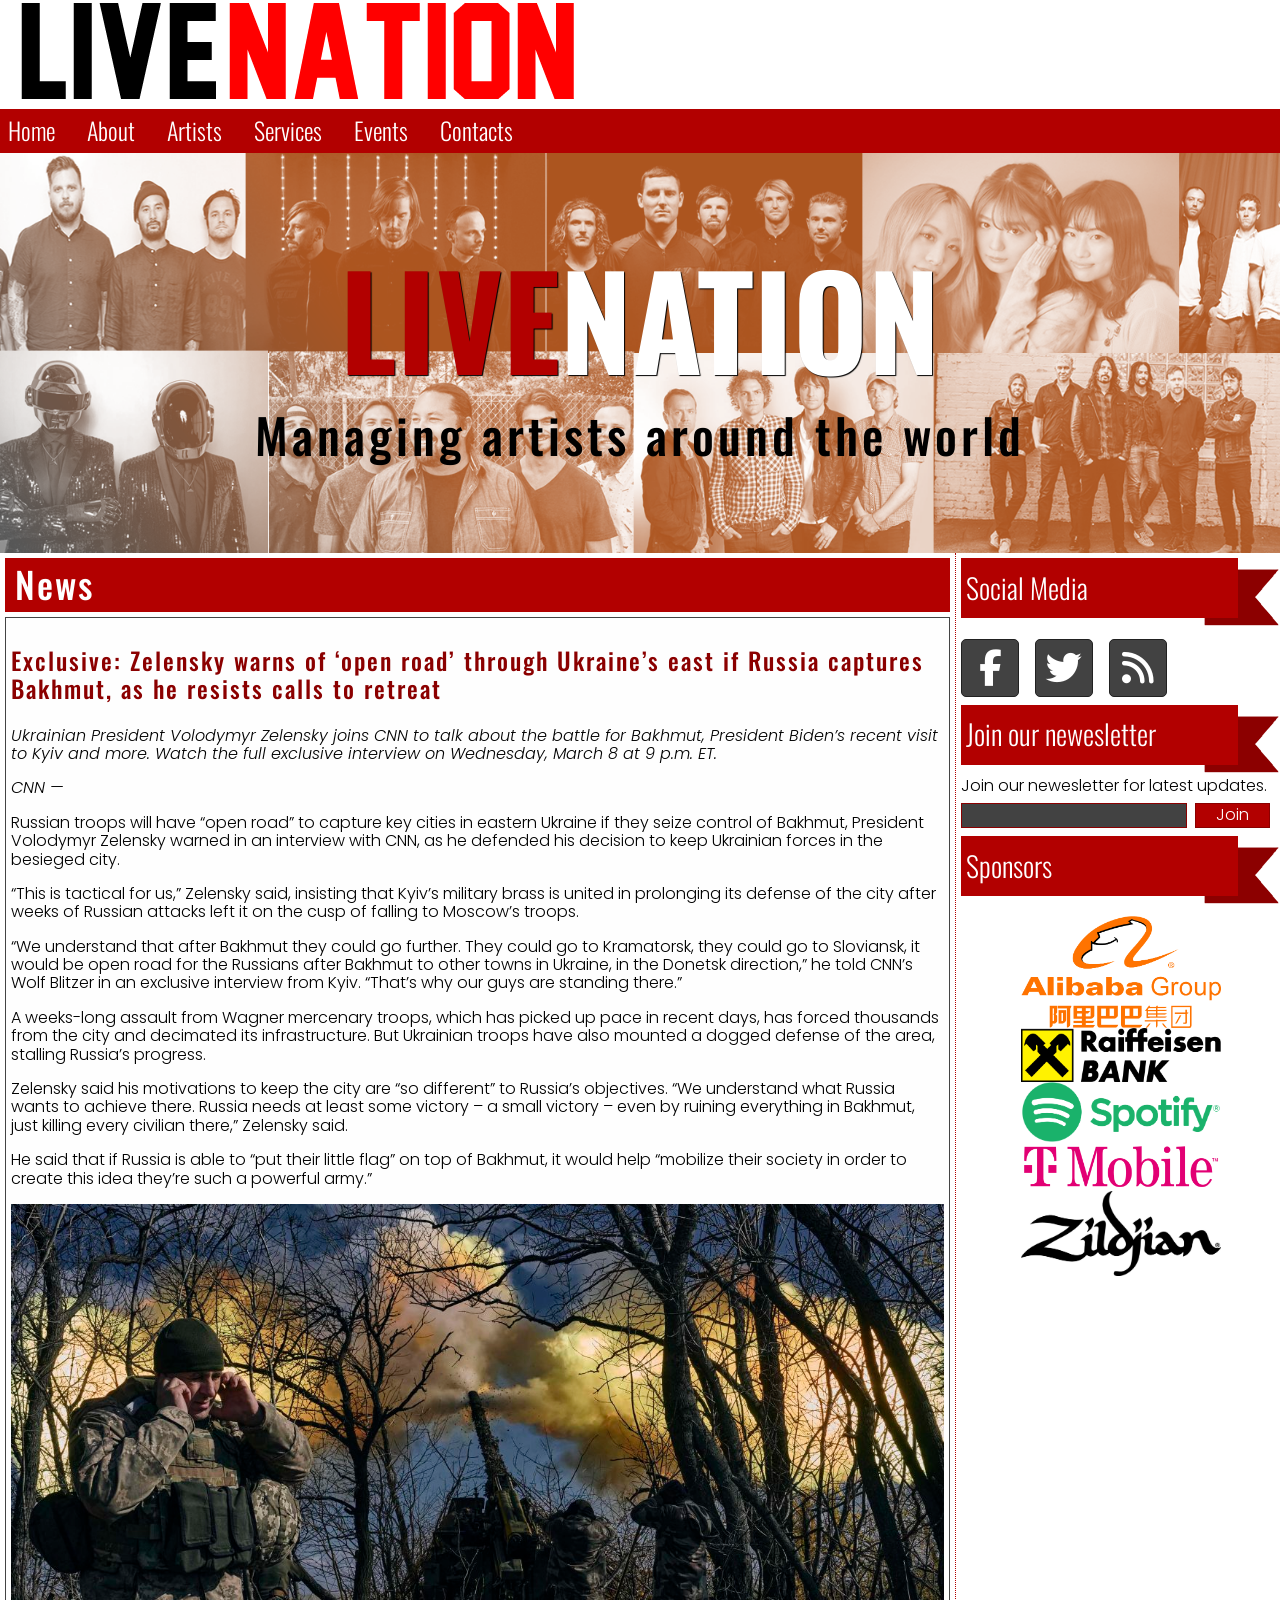
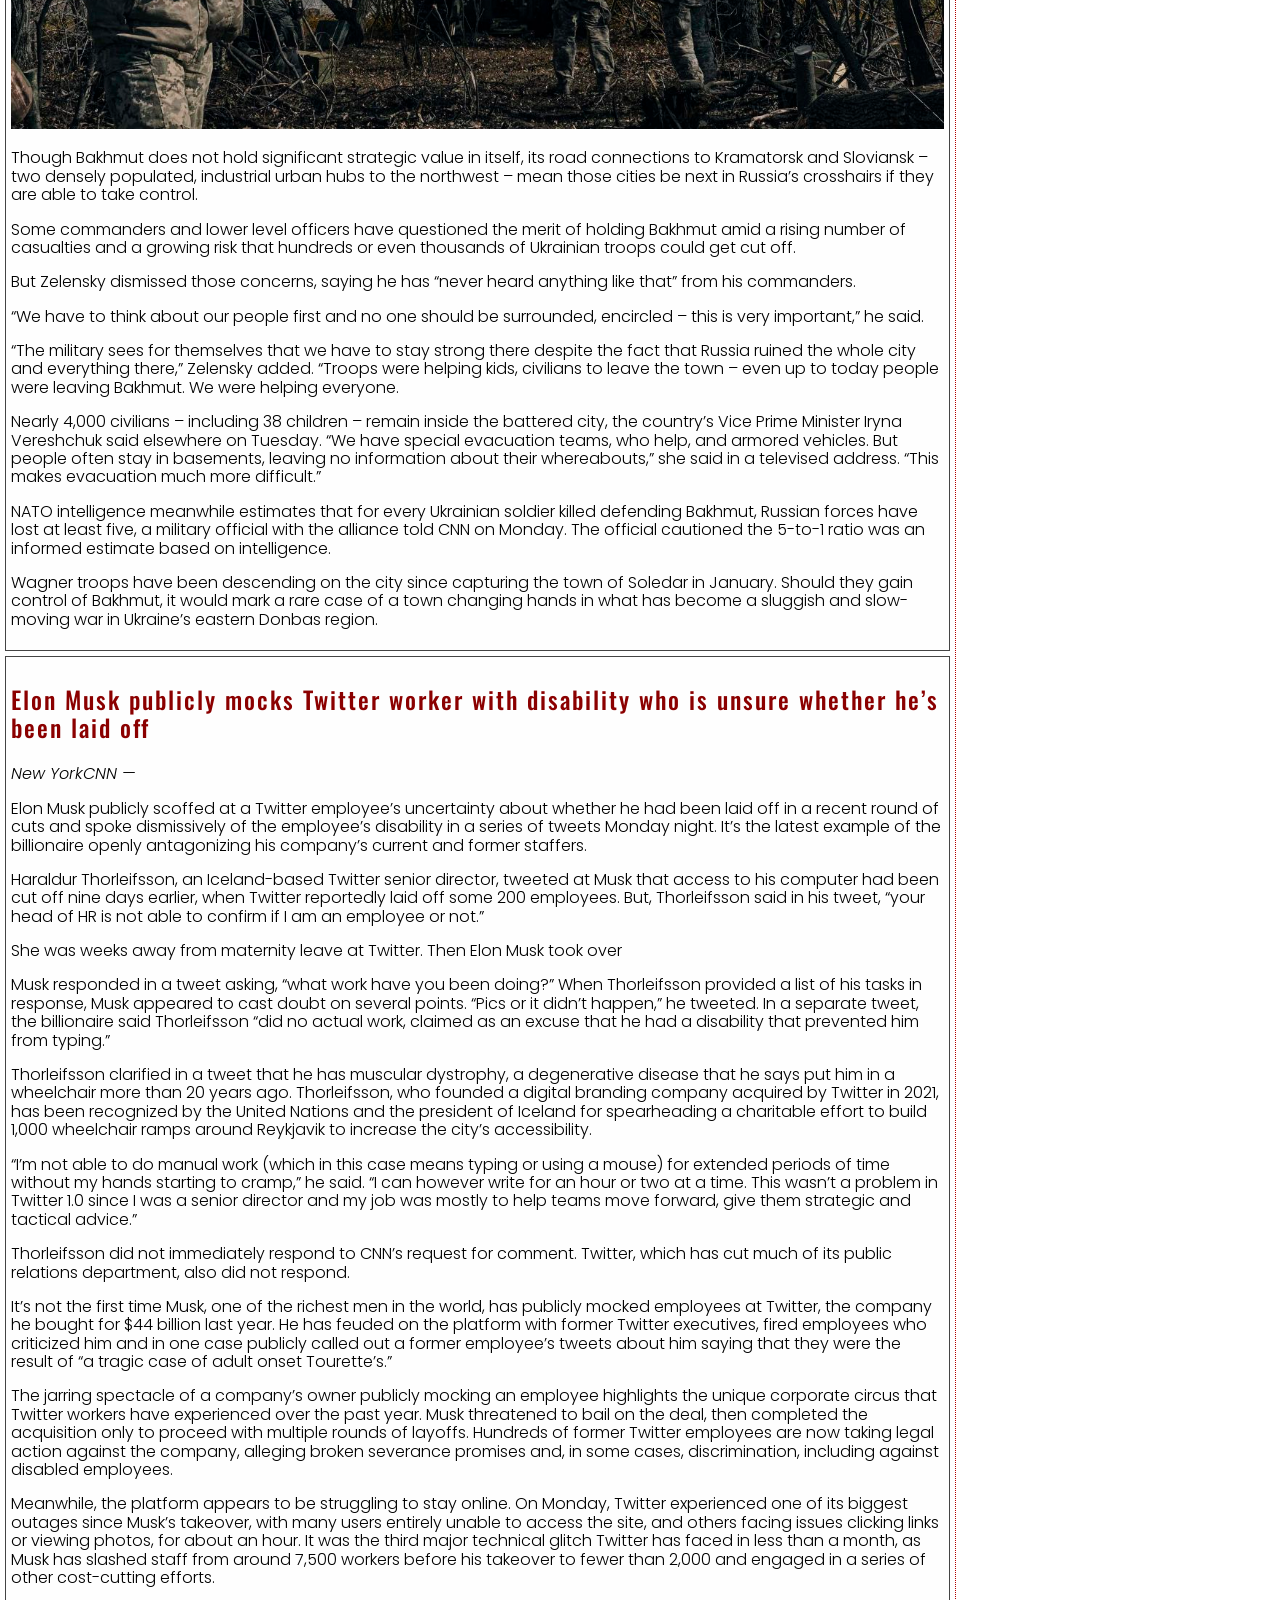
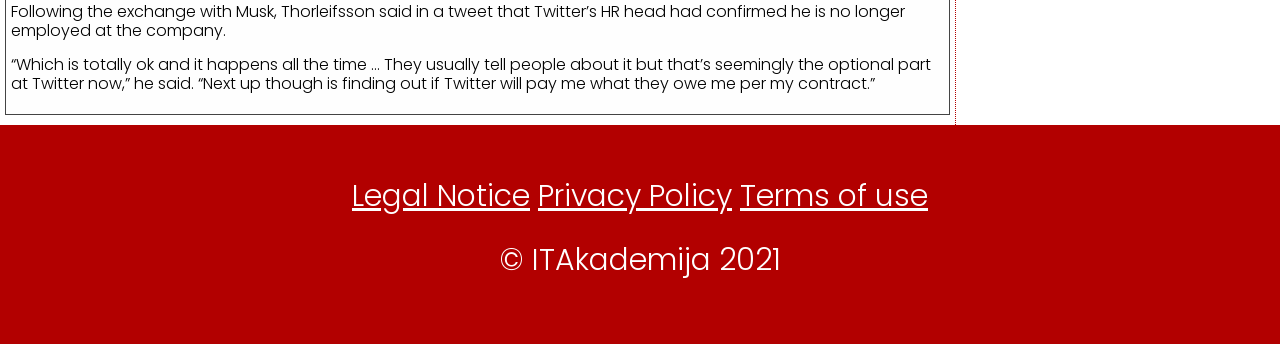
<file: index.html>
<!DOCTYPE html>
<html lang="en">
<head>
    <meta charset="UTF-8">
    <meta http-equiv="X-UA-Compatible" content="IE=edge">
    <meta name="viewport" content="width=device-width, initial-scale=1.0">
    <title>LiveNation</title>
    <link rel="icon" href="./favicon.ico">
    <link rel="stylesheet" href="https://cdnjs.cloudflare.com/ajax/libs/modern-normalize/1.1.0/modern-normalize.min.css">
    <link rel="stylesheet" href="https://cdnjs.cloudflare.com/ajax/libs/font-awesome/6.3.0/css/all.min.css">
    <link rel="stylesheet" href="./css/style.css">
    <script src="./js/includes.js" defer></script>
</head>
<body>
    <div data-include="./partials/header.html"></div>
    <div id="main_banner">
        <h1>
            <span id="banner_red">Live</span><span id="banner_white">nation</span>
        </h1>
        <h2>Managing artists around the world</h2>
    </div>
    <main>
        <section id="main_content">
            <h1 id="page_title">News</h1>
            <article class="news">
                <h1>Exclusive: Zelensky warns of ‘open road’ through Ukraine’s east if Russia captures Bakhmut, as he resists calls to retreat</h1>

<p class="editor-note inline-placeholder" data-uri="archive.cms.cnn.com/_components/editor-note/instances/editor-note-c41829c9b6102f21091e993c7ebc6ad0@published" data-editable="text" data-component-name="editor-note"><em>Ukrainian President Volodymyr Zelensky joins CNN to talk about the battle for Bakhmut, President Biden&rsquo;s recent visit to Kyiv and more. Watch the full exclusive interview on Wednesday, March 8 at 9 p.m. ET.</em></p>
<div class="source inline-placeholder" data-uri="archive.cms.cnn.com/_components/source/instances/source-h_ab0d4e0c0aed0abdf3cd3126fac00c77@published"><cite class="source__cite"><span class="source__text" data-editable="source">CNN</span>&nbsp;&mdash;&nbsp;</cite></div>
<p class="paragraph inline-placeholder" data-uri="archive.cms.cnn.com/_components/paragraph/instances/paragraph_21587294-E0A3-32FA-37AB-BBD767D9E87B@published" data-editable="text" data-component-name="paragraph">Russian troops will have &ldquo;open road&rdquo; to capture key cities in eastern Ukraine if they seize control of Bakhmut, President Volodymyr Zelensky warned in an interview with CNN, as he defended his decision to keep Ukrainian forces in the besieged city.</p>
<p class="paragraph inline-placeholder" data-uri="archive.cms.cnn.com/_components/paragraph/instances/paragraph_F7C92A64-D8C3-9341-0F16-BCC128AB94A8@published" data-editable="text" data-component-name="paragraph">&ldquo;This is tactical for us,&rdquo; Zelensky said, insisting that Kyiv&rsquo;s military brass is united in prolonging its defense of the city after weeks of Russian attacks left it on the cusp of falling to Moscow&rsquo;s troops.</p>
<p class="paragraph inline-placeholder" data-uri="archive.cms.cnn.com/_components/paragraph/instances/paragraph_7B25672F-5B12-E585-4F76-BCC82C743832@published" data-editable="text" data-component-name="paragraph">&ldquo;We understand that after Bakhmut they could go further. They could go to Kramatorsk, they could go to Sloviansk, it would be open road for the Russians after Bakhmut to other towns in Ukraine, in the Donetsk direction,&rdquo; he told CNN&rsquo;s Wolf Blitzer in an exclusive interview from Kyiv. &ldquo;That&rsquo;s why our guys are standing there.&rdquo;</p>
<p class="paragraph inline-placeholder" data-uri="archive.cms.cnn.com/_components/paragraph/instances/paragraph_33F0DBD0-A30A-5F55-44EC-BCCE2C9C38BA@published" data-editable="text" data-component-name="paragraph">A weeks-long assault from Wagner mercenary troops, which has picked up pace in recent days, has forced thousands from the city and decimated its infrastructure. But Ukrainian troops have also mounted a dogged defense of the area, stalling Russia&rsquo;s progress.</p>
<p class="paragraph inline-placeholder" data-uri="archive.cms.cnn.com/_components/paragraph/instances/paragraph_9F726C74-D41A-F933-48C2-BCDBC9FB76FC@published" data-editable="text" data-component-name="paragraph">Zelensky said his motivations to keep the city are &ldquo;so different&rdquo; to Russia&rsquo;s objectives. &ldquo;We understand what Russia wants to achieve there. Russia needs at least some victory &ndash; a small victory &ndash; even by ruining everything in Bakhmut, just killing every civilian there,&rdquo; Zelensky said.</p>
<p class="paragraph inline-placeholder" data-uri="archive.cms.cnn.com/_components/paragraph/instances/paragraph_BB8832E0-445D-4D70-D586-BCDBCB24F0EA@published" data-editable="text" data-component-name="paragraph">He said that if Russia is able to &ldquo;put their little flag&rdquo; on top of Bakhmut, it would help &ldquo;mobilize their society in order to create this idea they&rsquo;re such a powerful army.&rdquo;</p>


<div class="image_center">
    <img src="./images/bakhumt-ukraine-030523.jpg">
</div>

<p class="paragraph inline-placeholder" data-uri="archive.cms.cnn.com/_components/paragraph/instances/paragraph_09ACDE3A-F6AF-D6B0-F252-BCDBF9B7BAF4@published" data-editable="text" data-component-name="paragraph">Though Bakhmut does not hold significant strategic value in itself, its road connections to Kramatorsk and Sloviansk &ndash; two densely populated, industrial urban hubs to the northwest &ndash; mean those cities be next in Russia&rsquo;s crosshairs if they are able to take control.</p>
<p class="paragraph inline-placeholder" data-uri="archive.cms.cnn.com/_components/paragraph/instances/paragraph_C20857E0-C751-0EEC-6581-BCDEC8DD79A6@published" data-editable="text" data-component-name="paragraph">Some commanders and lower level officers have questioned the merit of holding Bakhmut amid a rising number of casualties and a growing risk that hundreds or even thousands of Ukrainian troops could get cut off.</p>
<p class="paragraph inline-placeholder" data-uri="archive.cms.cnn.com/_components/paragraph/instances/paragraph_D42F8A0B-70D4-7BAB-D22F-BCDB499E6E89@published" data-editable="text" data-component-name="paragraph">But Zelensky dismissed those concerns, saying he has &ldquo;never heard anything like that&rdquo; from his commanders.</p>
<p class="paragraph inline-placeholder" data-uri="archive.cms.cnn.com/_components/paragraph/instances/paragraph_7661B107-2806-C179-7F3A-BCE07E29EED5@published" data-editable="text" data-component-name="paragraph">&ldquo;We have to think about our people first and no one should be surrounded, encircled &ndash; this is very important,&rdquo; he said.</p>
<p class="paragraph inline-placeholder" data-uri="archive.cms.cnn.com/_components/paragraph/instances/paragraph_CC5F4C64-B276-42D5-AD68-BCE0CBA05B9A@published" data-editable="text" data-component-name="paragraph">&ldquo;The military sees for themselves that we have to stay strong there despite the fact that Russia ruined the whole city and everything there,&rdquo; Zelensky added. &ldquo;Troops were helping kids, civilians to leave the town &ndash; even up to today people were leaving Bakhmut. We were helping everyone.</p>
<p class="paragraph inline-placeholder" data-uri="archive.cms.cnn.com/_components/paragraph/instances/paragraph_D7E99EEB-A4ED-CA25-3FB1-BCE167723ECD@published" data-editable="text" data-component-name="paragraph">Nearly 4,000 civilians &ndash; including 38 children &ndash; remain inside the battered city, the country&rsquo;s Vice Prime Minister Iryna Vereshchuk said elsewhere on Tuesday. &ldquo;We have special evacuation teams, who help, and armored vehicles. But people often stay in basements, leaving no information about their whereabouts,&rdquo; she said in a televised address. &ldquo;This makes evacuation much more difficult.&rdquo;</p>
<p class="paragraph inline-placeholder" data-uri="archive.cms.cnn.com/_components/paragraph/instances/paragraph_13AA21B4-C4D3-4158-07F2-BCB659477147@published" data-editable="text" data-component-name="paragraph">NATO intelligence meanwhile estimates that for every Ukrainian soldier killed defending Bakhmut, Russian forces have lost at least five, a military official with the alliance told CNN on Monday. The official cautioned the 5-to-1 ratio was an informed estimate based on intelligence.</p>
<p class="paragraph inline-placeholder" data-uri="archive.cms.cnn.com/_components/paragraph/instances/paragraph_96AE5A52-D8A4-3328-C8BB-BCE1FD393AC9@published" data-editable="text" data-component-name="paragraph">Wagner troops have been descending on the city since capturing the town of Soledar in January. Should they gain control of Bakhmut, it would mark a rare case of a town changing hands in what has become a sluggish and slow-moving war in Ukraine&rsquo;s eastern Donbas region.</p>

            </article>
            <article class="news">

                <h1 class="naslov">Elon Musk publicly mocks Twitter worker with disability who is unsure whether he’s been laid off</h1>

                <div class="source inline-placeholder" data-uri="archive.cms.cnn.com/_components/source/instances/source-h_dabfc21612ed19957c65df3e50cfb49b@published"><cite class="source__cite"><span class="source__location" data-editable="location">New York</span><span class="source__text" data-editable="source">CNN</span>&nbsp;&mdash;&nbsp;</cite></div>
<p class="paragraph inline-placeholder" data-uri="archive.cms.cnn.com/_components/paragraph/instances/paragraph_FD95D184-A23D-2B04-780D-BCC72E421D4B@published" data-editable="text" data-component-name="paragraph">Elon Musk publicly scoffed at a Twitter employee&rsquo;s uncertainty about whether he had been laid off in a recent round of cuts and spoke dismissively of the&nbsp;employee&rsquo;s</a>&nbsp;disability in a series of tweets Monday night. It&rsquo;s the latest example of the billionaire openly antagonizing his company&rsquo;s current and former staffers.</p>
<p class="paragraph inline-placeholder" data-uri="archive.cms.cnn.com/_components/paragraph/instances/paragraph_C6A0E1CE-F9AB-3995-A701-BCC8ECACE2A0@published" data-editable="text" data-component-name="paragraph">Haraldur Thorleifsson, an Iceland-based Twitter senior director, tweeted at Musk that access to his computer had been cut off nine days earlier, when&nbsp;Twitter reportedly laid off&nbsp;some 200 employees. But, Thorleifsson said in his tweet, &ldquo;your head of HR is not able to confirm if I am an employee or not.&rdquo;</p>
<div class="related-content related-content--article" data-uri="archive.cms.cnn.com/_components/related-content/instances/related-content-h_c4a28a201213db37e01f80a069810266-h_dabfc21612ed19957c65df3e50cfb49b@published">
<div class="related-content__image image__related-content">
<p class="related-content__headline"><span class="related-content__headline-text">She was weeks away from maternity leave at Twitter. Then Elon Musk took over</span></p>
</div>
<p class="paragraph inline-placeholder" data-uri="archive.cms.cnn.com/_components/paragraph/instances/paragraph_6575B3C6-3F57-5C27-35F3-BCC8ECAE5AF3@published" data-editable="text" data-component-name="paragraph">Musk responded in a tweet asking, &ldquo;what work have you been doing?&rdquo; When Thorleifsson provided a list of his tasks in response, Musk appeared to cast doubt on several points. &ldquo;Pics or it didn&rsquo;t happen,&rdquo; he tweeted. In a separate tweet, the billionaire said Thorleifsson &ldquo;did no actual work, claimed as an excuse that he had a disability that prevented him from typing.&rdquo;</p>
<p class="paragraph inline-placeholder" data-uri="archive.cms.cnn.com/_components/paragraph/instances/paragraph_BC476112-314C-35DD-5DF6-BD401F869745@published" data-editable="text" data-component-name="paragraph">Thorleifsson clarified in a tweet that he has muscular dystrophy, a degenerative disease that he says put him in a wheelchair more than 20 years ago. Thorleifsson, who founded a digital branding company acquired by Twitter in 2021, has been recognized by the&nbsp;United Nations&nbsp;and the&nbsp;president of Iceland&nbsp;for spearheading a charitable effort to build 1,000 wheelchair ramps around Reykjavik to increase the city&rsquo;s accessibility.</p>
<p class="paragraph inline-placeholder" data-uri="archive.cms.cnn.com/_components/paragraph/instances/paragraph_2ADC1A0F-029F-6F14-129D-BCC8ECB0CEE4@published" data-editable="text" data-component-name="paragraph">&ldquo;I&rsquo;m not able to do manual work (which in this case means typing or using a mouse) for extended periods of time without my hands starting to cramp,&rdquo; he said. &ldquo;I can however write for an hour or two at a time. This wasn&rsquo;t a problem in Twitter 1.0 since I was a senior director and my job was mostly to help teams move forward, give them strategic and tactical advice.&rdquo;</p>
<p class="paragraph inline-placeholder" data-uri="archive.cms.cnn.com/_components/paragraph/instances/paragraph_65EE0AF5-EB4D-C397-F832-BD1C6A602DD0@published" data-editable="text" data-component-name="paragraph">Thorleifsson did not immediately respond to CNN&rsquo;s request for comment. Twitter, which has cut much of its public relations department, also did not respond.</p>
<p class="paragraph inline-placeholder" data-uri="archive.cms.cnn.com/_components/paragraph/instances/paragraph_66486499-5992-A33D-DF01-BCC8ECB21392@published" data-editable="text" data-component-name="paragraph">It&rsquo;s not the first time Musk, one of the richest men in the world, has publicly mocked employees at Twitter, the company he bought for $44 billion last year. He has feuded on the platform with former Twitter executives, fired employees who criticized him and in one case publicly called out a former employee&rsquo;s tweets about him saying that they were the result of &ldquo;a tragic case of adult onset Tourette&rsquo;s.&rdquo;</p>
<p class="paragraph inline-placeholder" data-uri="archive.cms.cnn.com/_components/paragraph/instances/paragraph_FFD34349-3A44-CD88-C615-BD1566624B6F@published" data-editable="text" data-component-name="paragraph">The jarring spectacle of a company&rsquo;s owner publicly mocking an employee highlights the unique corporate circus that Twitter workers have experienced over the past year. Musk threatened to bail on the deal, then completed the acquisition only to proceed with multiple rounds of layoffs. Hundreds of former Twitter employees are now taking legal action against the company, alleging broken severance promises and, in some cases, discrimination, including against disabled employees.</p>
<p class="paragraph inline-placeholder" data-uri="archive.cms.cnn.com/_components/paragraph/instances/paragraph_3600C1F2-0EDD-8B8D-74ED-BCC8ECB38F7D@published" data-editable="text" data-component-name="paragraph">Meanwhile,<strong>&nbsp;</strong>the platform appears to be struggling to stay online. On Monday, Twitter&nbsp;experienced&nbsp;one of its biggest outages since Musk&rsquo;s takeover, with many users entirely unable to access the site, and others facing issues clicking links or viewing photos, for about an hour. It was the third major technical glitch Twitter has faced in less than a month, as Musk has slashed staff from around 7,500 workers before his takeover to fewer than 2,000 and engaged in a series of other cost-cutting efforts.</p>
<p class="paragraph inline-placeholder" data-uri="archive.cms.cnn.com/_components/paragraph/instances/paragraph_6A612F5D-8126-29D9-D3B1-BCFDE5616335@published" data-editable="text" data-component-name="paragraph">Following the exchange with Musk, Thorleifsson said in a tweet that Twitter&rsquo;s HR head had confirmed he is no longer employed at the company.</p>
<p class="paragraph inline-placeholder" data-uri="archive.cms.cnn.com/_components/paragraph/instances/paragraph_B74DB4C0-CCBF-08C2-6C81-BD262C210CDC@published" data-editable="text" data-component-name="paragraph">&ldquo;Which is totally ok and it happens all the time &hellip; They usually tell people about it but that&rsquo;s seemingly the optional part at Twitter now,&rdquo; he said. &ldquo;Next up though is finding out if Twitter will pay me what they owe me per my contract.&rdquo;</p>
            </article>
        </section>
        <div data-include="./partials/sidebar.html"></div>
    </main>
    <div data-include="./partials/footer.html"></div>
</body>
</html>
</file>
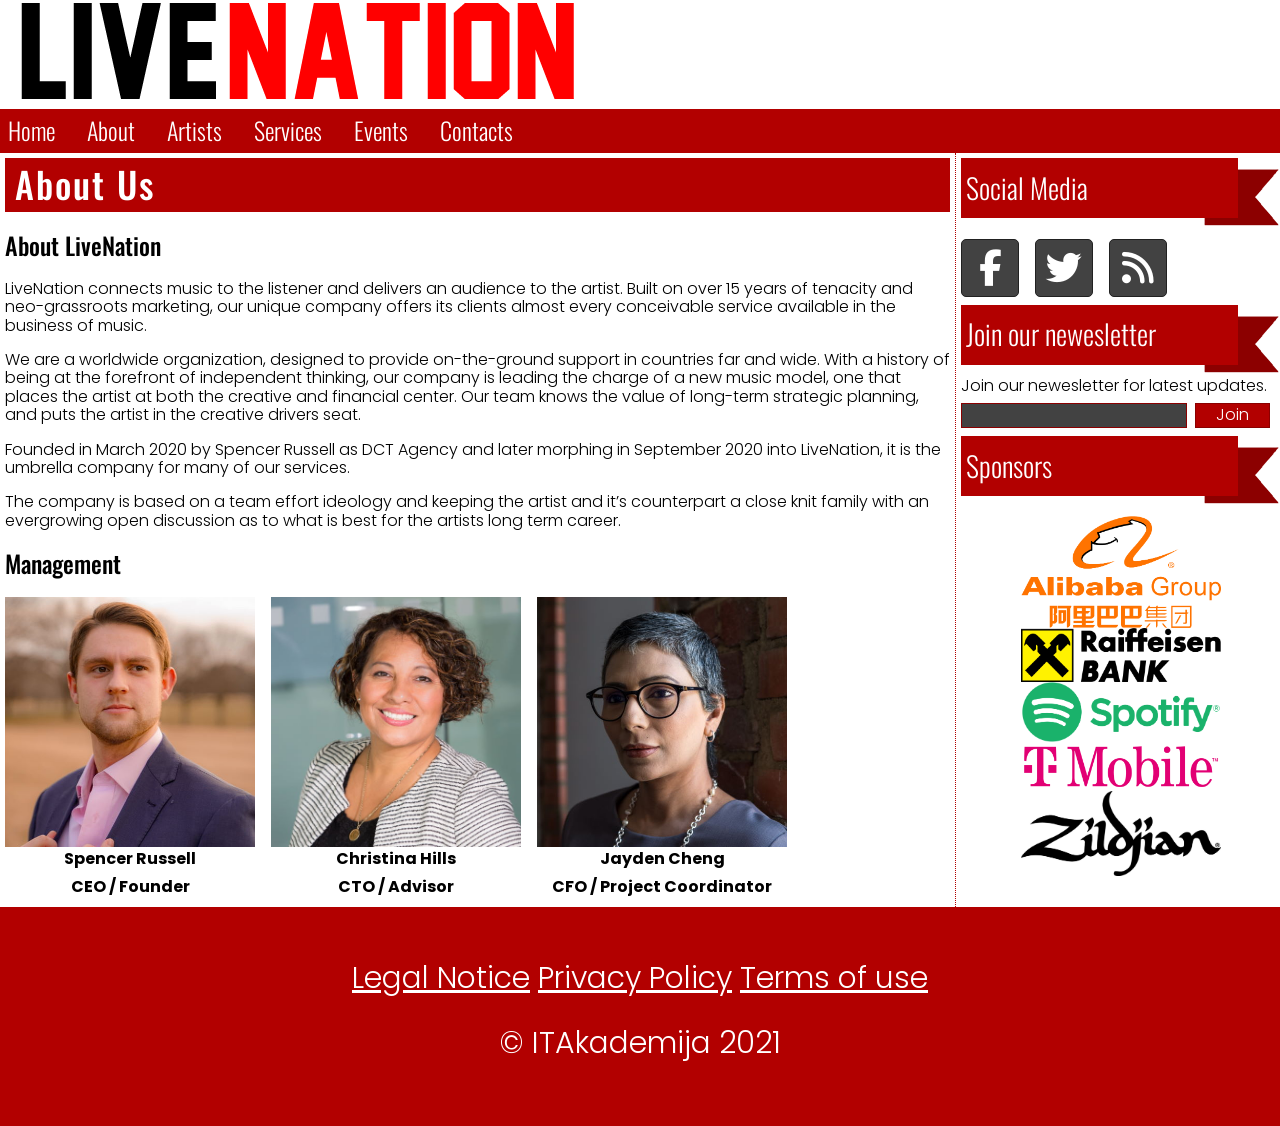
<file: about.html>
<!DOCTYPE html>
<html lang="en">
<head>
    <meta charset="UTF-8">
    <meta http-equiv="X-UA-Compatible" content="IE=edge">
    <meta name="viewport" content="width=device-width, initial-scale=1.0">
    <title>LiveNation</title>
    <link rel="icon" href="./favicon.ico">
    <link rel="stylesheet" href="https://cdnjs.cloudflare.com/ajax/libs/modern-normalize/1.1.0/modern-normalize.min.css">
    <link rel="stylesheet" href="https://cdnjs.cloudflare.com/ajax/libs/font-awesome/6.3.0/css/all.min.css">
    <link rel="stylesheet" href="./css/style.css">
    <script src="./js/includes.js" defer></script>
</head>
<body>
    <div data-include="./partials/header.html"></div>

    <main>
        <section id="main_content">
            <h1 id="page_title">About Us</h1>

            <h2>About LiveNation</h2>
<p>LiveNation connects music to the listener and delivers an audience to the artist. Built on over 15 years of tenacity and neo-grassroots marketing, our unique company offers its clients almost every conceivable service available in the business of music.</p>
 
<p>We are a worldwide organization, designed to provide on-the-ground support in countries far and wide. With a history of being at the forefront of independent thinking, our company is leading the charge of a new music model, one that places the artist at both the creative and financial center. Our team knows the value of long-term strategic planning, and puts the artist in the creative drivers seat.</p>
 
<p>Founded in March 2020 by Spencer Russell as DCT Agency and later morphing in September 2020 into LiveNation, it is the umbrella company for many of our services.</p>
 
<p>The company is based on a team effort ideology and keeping the artist and it’s counterpart a close knit family with an evergrowing open discussion as to what is best for the artists long term career.</p>
 
<h2>Management</h2>
<div id="managment">
    <div class="manager">
        <img src="./images/about_ceo.jpg" alt="Spencer Russell">
        <p>Spencer Russell</p>
        <p>CEO / Founder</p>
    </div>
    <div class="manager">
        <img src="./images/about_cto.jpg" alt="Christina Hills">
        <p>Christina Hills</p>
        <p>CTO / Advisor</p>
    </div>
    <div class="manager">
        <img src="./images/about_cfo.jpg" alt="Jayden Cheng">
        <p>Jayden Cheng</p>
        <p>CFO / Project Coordinator</p>
    </div>
</div>

        </section>
        <div data-include="./partials/sidebar.html"></div>
    </main>
    <div data-include="./partials/footer.html"></div>
</body>
</html>
</file>
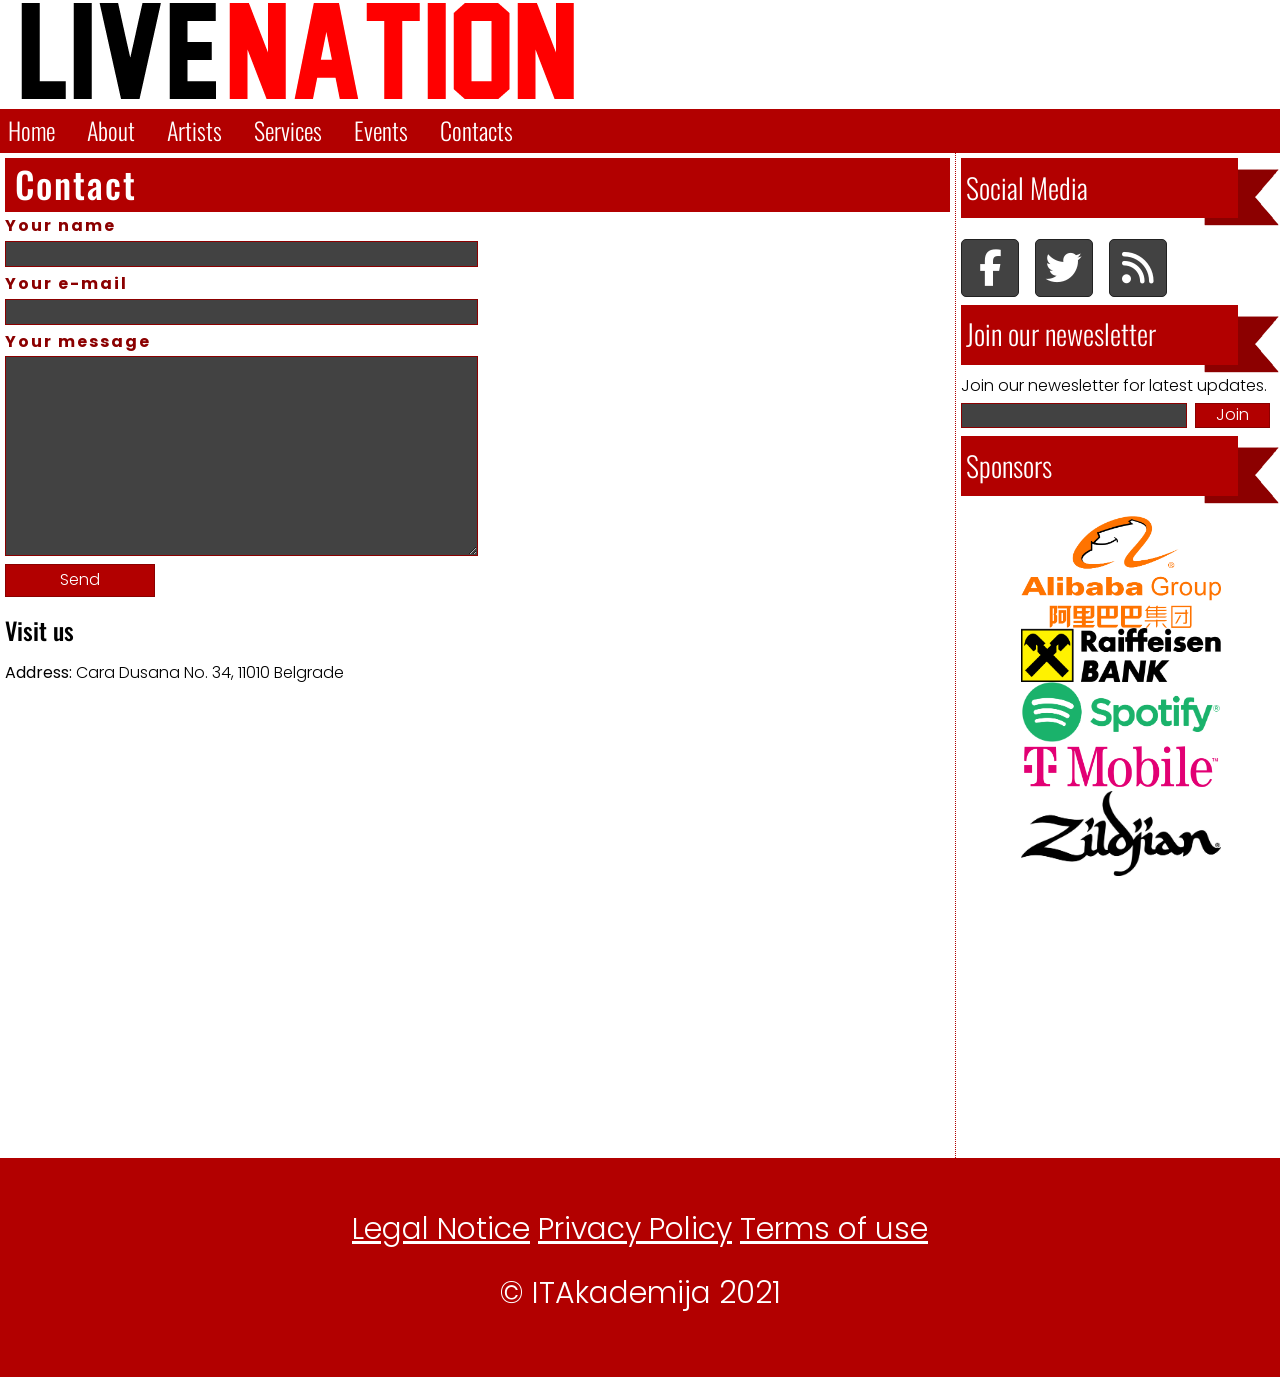
<file: contact.html>
<!DOCTYPE html>
<html lang="en">
<head>
    <meta charset="UTF-8">
    <meta http-equiv="X-UA-Compatible" content="IE=edge">
    <meta name="viewport" content="width=device-width, initial-scale=1.0">
    <title>LiveNation</title>
    <link rel="icon" href="./favicon.ico">
    <link rel="stylesheet" href="https://cdnjs.cloudflare.com/ajax/libs/modern-normalize/1.1.0/modern-normalize.min.css">
    <link rel="stylesheet" href="https://cdnjs.cloudflare.com/ajax/libs/font-awesome/6.3.0/css/all.min.css">
    <link rel="stylesheet" href="./css/style.css">
    <script src="./js/includes.js" defer></script>
</head>
<body>
    <div data-include="./partials/header.html"></div>

    <main>
        <section id="main_content">
            <h1 id="page_title">Contact</h1>
            <form id="contact_form" action="">
                <div>
                    <label>Your name</label>
                    <input type="text">
                </div>
                <div>
                    <label>Your e-mail</label>
                    <input type="email">
                </div>
                <div>
                    <label>Your message</label>
                    <textarea></textarea>
                </div>
                <div>
                    <button type="submit">Send</button>
                </div>
            </form>

            <h2>Visit us</h2>
            <p><b>Address: </b>Cara Dusana No. 34, 11010 Belgrade</p>
            <iframe src="https://www.google.com/maps/embed?pb=!1m18!1m12!1m3!1d2829.9040312507655!2d20.455036332911725!3d44.82351971713911!2m3!1f0!2f0!3f0!3m2!1i1024!2i768!4f13.1!3m3!1m2!1s0x475a654abcccdbd9%3A0xeda421eedba34892!2sCara%20Du%C5%A1ana%2034%2C%20Beograd!5e0!3m2!1sen!2srs!4v1679604604226!5m2!1sen!2srs" height="450" style="border:0; width: 100%;" allowfullscreen="" loading="lazy" referrerpolicy="no-referrer-when-downgrade"></iframe>
        </section>
        <div data-include="./partials/sidebar.html"></div>
    </main>
    <div data-include="./partials/footer.html"></div>
</body>
</html>
</file>
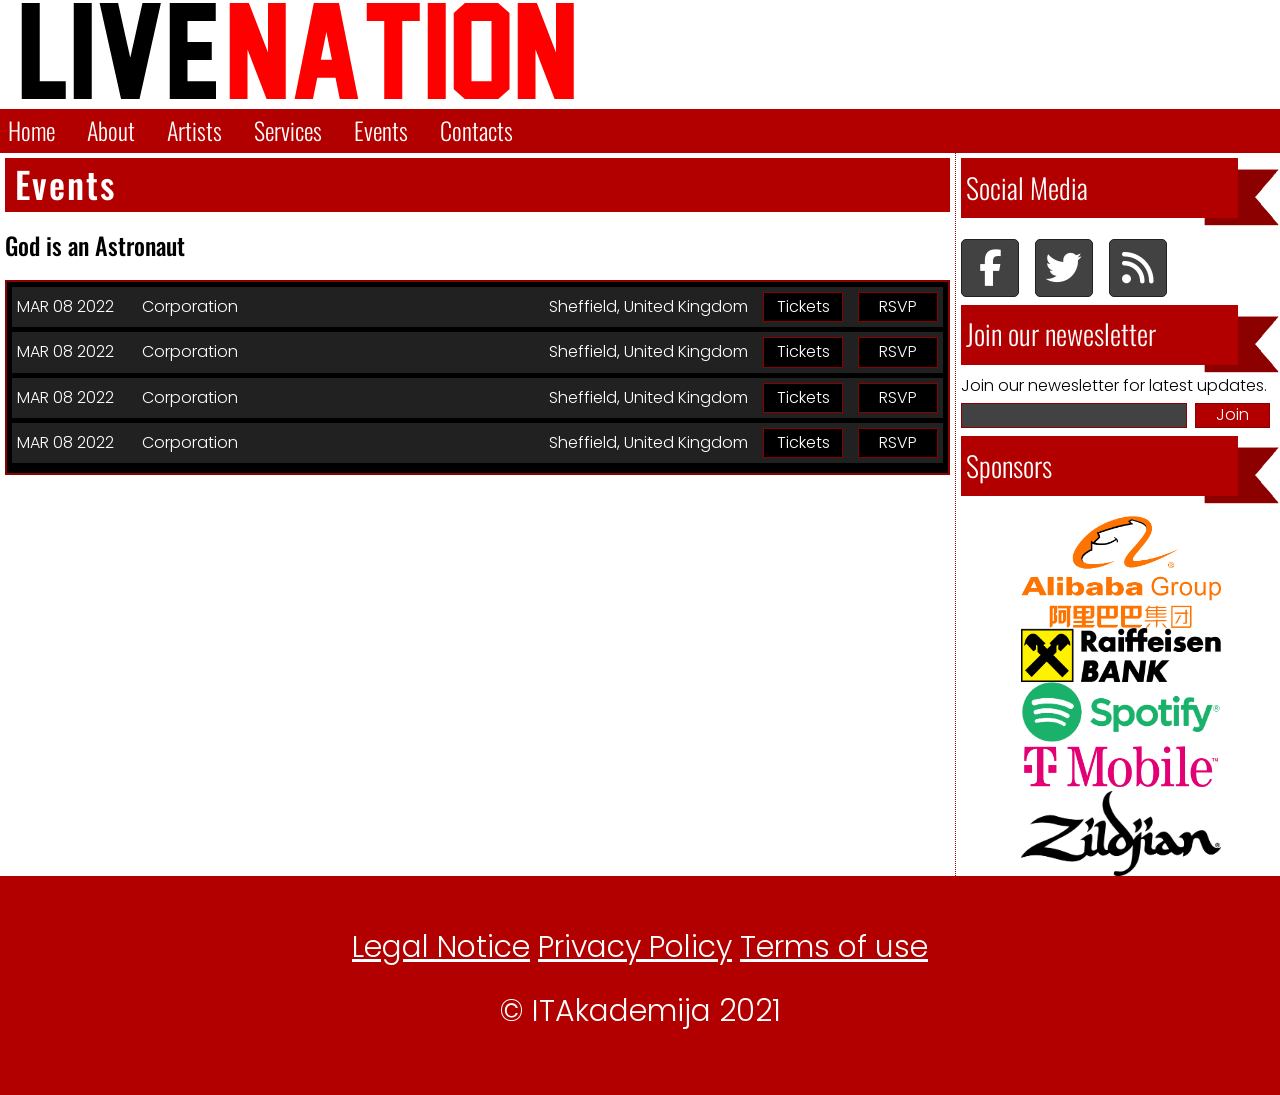
<file: events.html>
<!DOCTYPE html>
<html lang="en">
<head>
    <meta charset="UTF-8">
    <meta http-equiv="X-UA-Compatible" content="IE=edge">
    <meta name="viewport" content="width=device-width, initial-scale=1.0">
    <title>LiveNation</title>
    <link rel="icon" href="./favicon.ico">
    <link rel="stylesheet" href="https://cdnjs.cloudflare.com/ajax/libs/modern-normalize/1.1.0/modern-normalize.min.css">
    <link rel="stylesheet" href="https://cdnjs.cloudflare.com/ajax/libs/font-awesome/6.3.0/css/all.min.css">
    <link rel="stylesheet" href="./css/style.css">
    <script src="./js/includes.js" defer></script>
</head>
<body>
    <div data-include="./partials/header.html"></div>

    <main>
        <section id="main_content">
            <h1 id="page_title">Events</h1>
            <h2 class="event_artist">God is an Astronaut</h2>
            <div class="event_container">
                <div class="event_row">
                    <div>MAR 08 2022</div>
                    <div>Corporation</div>
                    <div class="text_right">Sheffield, United Kingdom</div>
                    <div><a class="event_button" href="">Tickets</a></div>
                    <div><a class="event_button" href="">RSVP</a></div>
                </div>
                <div class="event_row">
                    <div>MAR 08 2022</div>
                    <div>Corporation</div>
                    <div class="text_right">Sheffield, United Kingdom</div>
                    <div><a class="event_button" href="">Tickets</a></div>
                    <div><a class="event_button" href="">RSVP</a></div>
                </div>
                <div class="event_row">
                    <div>MAR 08 2022</div>
                    <div>Corporation</div>
                    <div class="text_right">Sheffield, United Kingdom</div>
                    <div><a class="event_button" href="">Tickets</a></div>
                    <div><a class="event_button" href="">RSVP</a></div>
                </div>
                <div class="event_row">
                    <div>MAR 08 2022</div>
                    <div>Corporation</div>
                    <div class="text_right">Sheffield, United Kingdom</div>
                    <div><a class="event_button" href="">Tickets</a></div>
                    <div><a class="event_button" href="">RSVP</a></div>
                </div>
            </div>
         
        </section>
        <div data-include="./partials/sidebar.html"></div>
    </main>
    <div data-include="./partials/footer.html"></div>
</body>
</html>
</file>
<file: css/style.css>
@import url('https://fonts.googleapis.com/css2?family=Oswald&family=Poppins:wght@300&display=swap');

*{
    font-family: 'Poppins', sans-serif;
    font-weight: 300;
}

img{
    max-width: 100%;
    height: auto;
}

h1,h2,h3,h4,h5,h6{
font-family: 'Oswald', sans-serif;
font-weight: 500;
}

aside{
    padding-top: 5px;
}

main{
    display: grid;
    grid-template-columns: minmax(0, 3fr) minmax(0, 1fr);
    column-gap: 5px;
}

footer{
    text-align: center;
    padding-top: 24px;
    padding-bottom: 36px;
    background-color: #B20000;
    color: white;
    font-size: 30px;

}

header,
#main_navigation,
#main_banner,
footer{
    width: 100%;
    box-sizing: border-box;
}

footer a {
    color: white; 
    font-size: 30px;
    
}

footer a:hover {
    color: white; 
}

.aside_header{
    margin: 0;
    display: grid;
    grid-template-columns: minmax(0, 1fr) 111px;
}


.event_container{
    padding: 5px;
    background-color: black;
    border: 2px solid darkred;
}

.event_row{
    background-color: #212121;
    display: grid;
    grid-template-columns: 120px 1fr 1fr 90px 90px;
    column-gap: 5px;
    color: white;
    align-items: center;
    margin-bottom: 5px;
}

.event_row div{
    padding: 5px;
}

.event_button{
    color: white;
    text-decoration: none;
    padding: 5px;
    display: block;
    border: 1px solid darkred;
    background-color: black;
    text-align: center;
}

.text_right{
    text-align: right;
}

.aside_header_text{
    display:flex;
    align-items: center;
    padding-left: 5px;
    font-size: 28px;
    font-family: 'Oswald', sans-serif;
    height: 60px;
    background-color: #B20000;
    color: white;
}

.image_center{
    text-align: center;
}

.manager{
    display: flex;
    flex-direction: column;
    justify-content: center;
    align-items: center;
    margin-right: 16px;
}

.manager>img{
    width: 250px;
}
.manager>p{
    margin: 0;
    margin-top: 3px;
    margin-bottom: 6px;
    font-weight: bold;
}

.news{
    background-color: #fefefe;
    padding: 5px;
    border: 1px solid #444444;
    margin-bottom: 5px;
}

.social_icon{
    display: flex;
    background-color: #424242;
    color: white;
    text-decoration: none;
    font-size: 36px;
    margin-right: 16px;
    width: 58px;
    height: 58px;
    justify-content: center;
    align-items: center;
    border: 1px solid #212121;
    border-radius: 5px;
}
.social_icon:hover{
    background-color: black;
}

.news>h1{
    color: darkred;
    font-size: 24px;
    letter-spacing: 2px;
}

.sponsor{
    width: 200px;
}

#main_content{
    border-right: 1px dotted #B20000;
    padding: 5px;
}

#banner_red{
    color: #B20000;
    font-family: 'Oswald', sans-serif;
    font-weight: bold;
}

#banner_white{
    color: white;
    font-family: 'Oswald', sans-serif;
    font-weight: bold;
}

#contact_form label{
    color: darkred;
    letter-spacing: 2px;
    display: block;
    margin-bottom: 5px;
    font-weight: bold;
}
#contact_form input, #contact_form textarea{
    width: 50%;
    border: 1px solid darkred;
    padding: 3px;
    color: white;
    background-color: #424242;
    display: block;
    margin-bottom: 8px;
}
#contact_form textarea{
    height: 200px;
}

#contact_form button{
    background-color: #B20000;
    color: white;
    padding: 6px;
    width: 150px;
    border: 1px solid darkred;
}

#main_banner{
    background-image: url(./../images/live_nation_banner.png);
    background-repeat: no-repeat;
    background-position: center center;
    background-size: cover;
    height: 400px;
    display: flex;
    flex-direction: column;
    justify-content: center;
    align-items: center;
}

#main_banner h1{
    margin: 0;
    font-size: 128px;
    text-transform: uppercase;
    text-shadow: 1px 1px 1px black;
}

#main_banner h2{
    margin: 0;
    margin-top: 16px;
    font-size: 48px;
    letter-spacing: 4px;
}

#main_navigation{
    display: flex;
    background-color: #B20000;
}
.mobile_navigation{
    display: flex;
}
#main_navigation>a,
.mobile_navigation>a,
.sidebar_toggle{
    display: block;
    padding: 8px;
    font-family: 'Oswald', sans-serif;
    text-decoration: none;
    font-size: 24px;
    margin-right: 16px;
}
#main_navigation>a:link,
#main_navigation>a:visited,
.mobile_navigation>a:link,
.mobile_navigation>a:visited,
.sidebar_toggle{
    color: white;
}

#main_navigation>a:active,
#main_navigation>a:hover,
.mobile_navigation>a:active,
.mobile_navigation>a:hover,
.sidebar_toggle:hover{
    color: black;
}

.mobile_menu_toggle,
.sidebar_toggle,
.aside_close_button{
    border: 0;
    cursor: pointer;
}

.mobile_menu_toggle,
.aside_close_button{
    display: none;
}

.sidebar_toggle{
    display: none;
}

.visually-hidden{
    position: absolute;
    width: 1px;
    height: 1px;
    padding: 0;
    margin: -1px;
    overflow: hidden;
    clip: rect(0, 0, 0, 0);
    white-space: nowrap;
    border: 0;
}

#managment{
    display: flex;
}

#page_title{
    background-color: #B20000;
    color: white;
    padding-top: 5px;
    padding-bottom: 8px;
    padding-left: 10px;
    font-size: 36px;
    letter-spacing: 2px;
    margin: 0;
    margin-bottom: 5px;
}

#social_media_icons{
    display: flex;
    margin-top: 8px;
    margin-bottom: 8px;
}
#newsletter_form{
    display: grid;
    grid-template-columns: minmax(0, 6fr) minmax(0, 2fr);
    column-gap: 8px;
    padding-right: 10px;
    margin-top: 8px;
    margin-bottom: 8px;
    box-sizing: border-box;
}
#newsletter_form>input{
    display: block;
    border: 1px solid darkred;
    background-color: #424242;
    color: white;
    padding: 2px;
}
#newsletter_form>button{
    display: block;
    background-color: #B20000;
    color: white;
    padding: 2px;
    border: 1px solid darkred;
}
#sponsors{
   /* display: grid;
    grid-template-columns: 1fr 1fr;
    column-gap: 10px;
    row-gap: 10px;
    justify-content: center;
    align-items: center;*/

    display: flex;
    flex-wrap: wrap;
    justify-content: space-evenly;
    align-items: center;
    margin-top: 8px;
}

@media (max-width: 900px){
    main{
        grid-template-columns: minmax(0, 1fr);
        row-gap: 16px;
    }

    #main_content{
        border-right: 0;
        border-bottom: 1px dotted #B20000;
    }

    aside{
        padding: 5px;
    }

    #managment{
        flex-wrap: wrap;
        justify-content: center;
        gap: 16px;
    }

    .manager{
        flex: 1 1 200px;
        margin-right: 0;
    }
}

@media (max-width: 700px){
    #main_navigation{
        display: block;
    }

    .mobile_menu_toggle{
        display: flex;
        width: 100%;
        min-height: 52px;
        align-items: center;
        justify-content: center;
        background-color: #B20000;
        color: white;
        font-size: 26px;
    }

    .mobile_navigation{
        display: none;
        flex-direction: column;
        align-items: stretch;
        padding: 4px 12px 12px;
        background-color: #B20000;
    }

    .mobile_navigation.is-open{
        display: flex;
    }

    .mobile_navigation>a,
    .sidebar_toggle{
        margin: 0;
        padding: 10px 8px;
        text-align: center;
        font-size: 20px;
    }

    .sidebar_toggle{
        display: block;
        margin-top: 6px;
        border: 1px solid white;
        background: transparent;
        font-family: 'Oswald', sans-serif;
    }

    #aside_backdrop{
        position: fixed;
        z-index: 1000;
        inset: 0;
        background-color: rgb(0 0 0 / 55%);
        opacity: 0;
        visibility: hidden;
        transition: opacity 600ms ease, visibility 600ms ease;
    }

    aside{
        position: fixed;
        z-index: 1001;
        top: 0;
        right: 0;
        width: min(88vw, 380px);
        height: 100vh;
        height: 100dvh;
        padding: 56px 12px 20px;
        overflow-y: auto;
        background-color: white;
        box-shadow: -8px 0 24px rgb(0 0 0 / 20%);
        transform: translateX(105%);
        transition: transform 700ms ease;
        will-change: transform;
    }

    .aside_close_button{
        position: absolute;
        top: 10px;
        right: 12px;
        display: grid;
        width: 40px;
        height: 40px;
        place-items: center;
        background: #B20000;
        color: white;
        font-size: 22px;
    }

    body.aside-open{
        overflow: hidden;
    }

    body.aside-open #aside_backdrop{
        opacity: 1;
        visibility: visible;
    }

    body.aside-open aside{
        transform: translateX(0);
    }

    #main_banner{
        min-height: 240px;
        height: auto;
        padding: 32px 16px;
        text-align: center;
    }

    #main_banner h1{
        font-size: clamp(56px, 16vw, 96px);
    }

    #main_banner h2{
        font-size: clamp(22px, 6vw, 36px);
        letter-spacing: 2px;
    }

    .event_row{
        grid-template-columns: repeat(2, minmax(0, 1fr));
        gap: 5px;
    }

    .event_row .text_right{
        text-align: left;
    }

    #contact_form input,
    #contact_form textarea{
        width: 100%;
    }

    footer{
        padding: 20px 12px 28px;
        font-size: 20px;
    }

    footer a{
        font-size: 20px;
    }
}

@media (max-width: 400px){
    .aside_header{
        grid-template-columns: minmax(0, 1fr) 72px;
    }

    .aside_header_text{
        font-size: 24px;
    }

    .event_row{
        grid-template-columns: minmax(0, 1fr);
    }
}

@media (prefers-reduced-motion: reduce){
    #aside_backdrop,
    aside{
        transition-duration: 0.01ms;
    }
}
</file>
